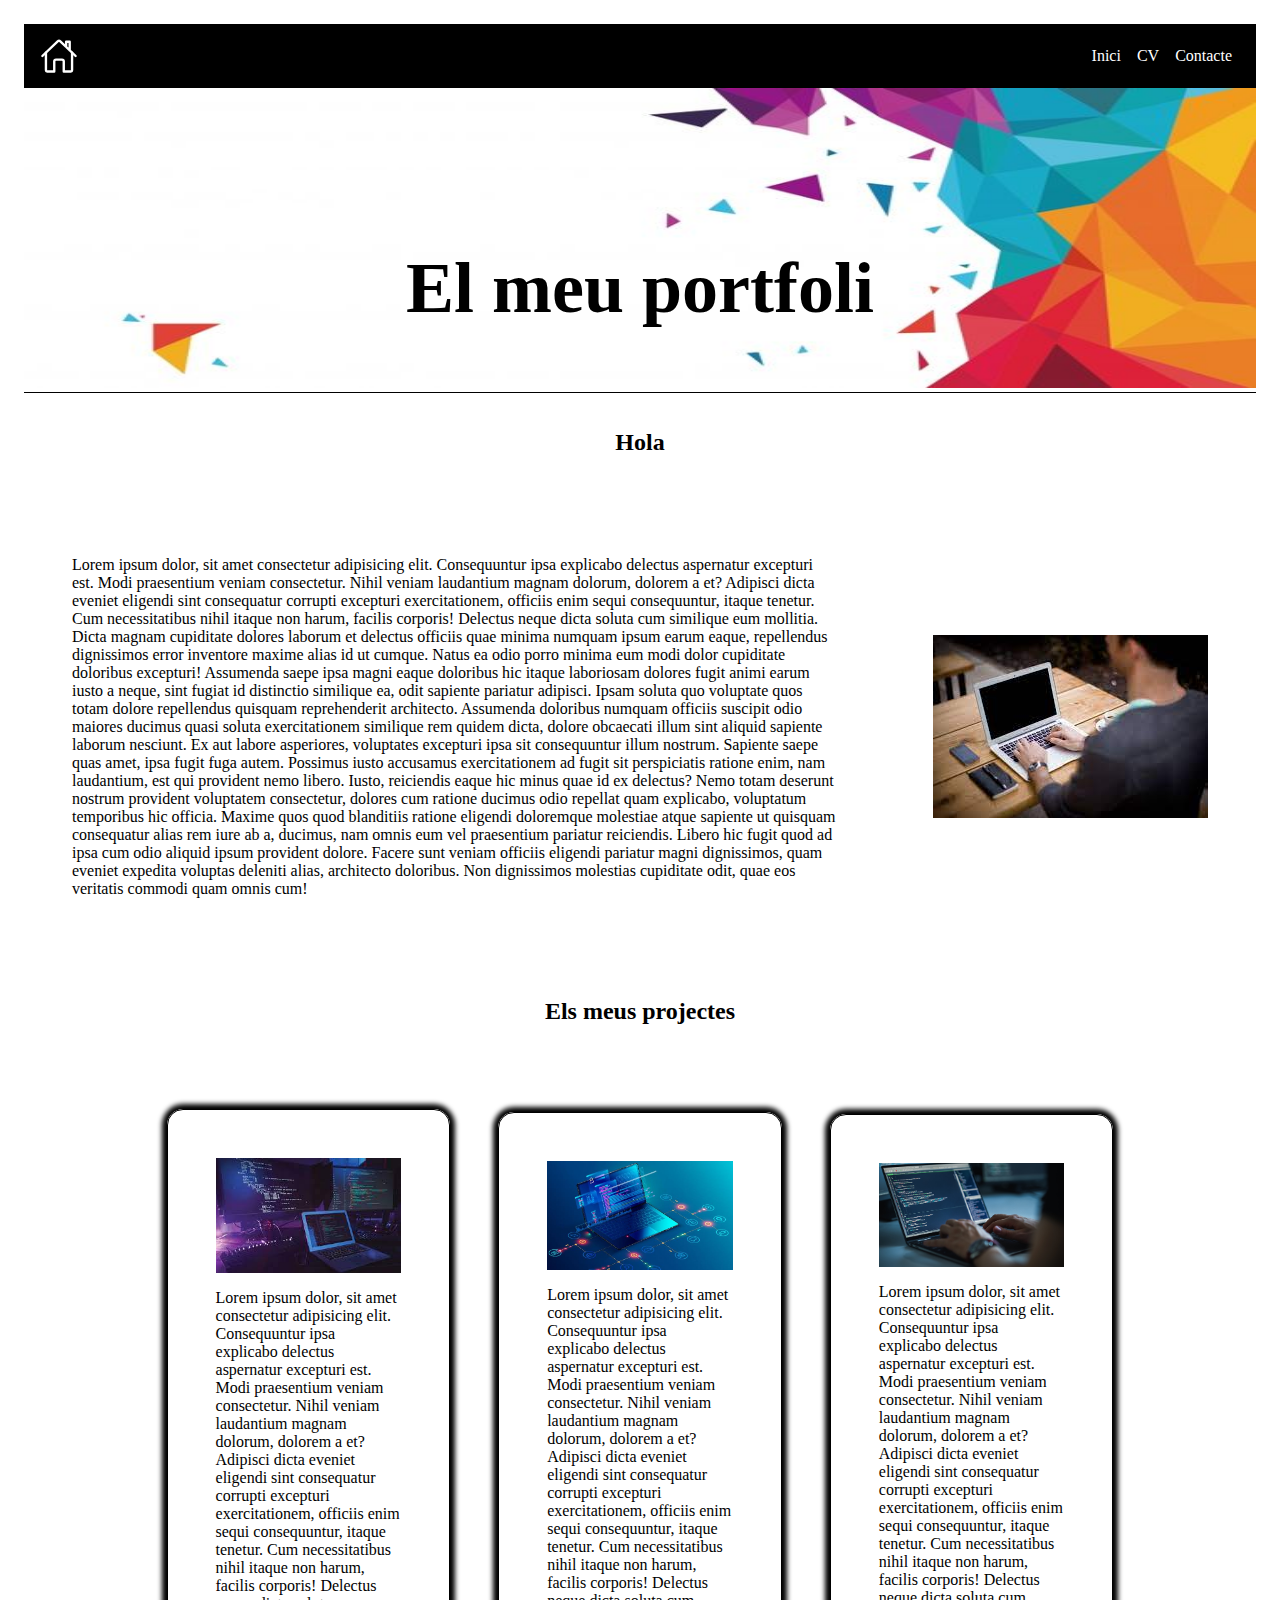
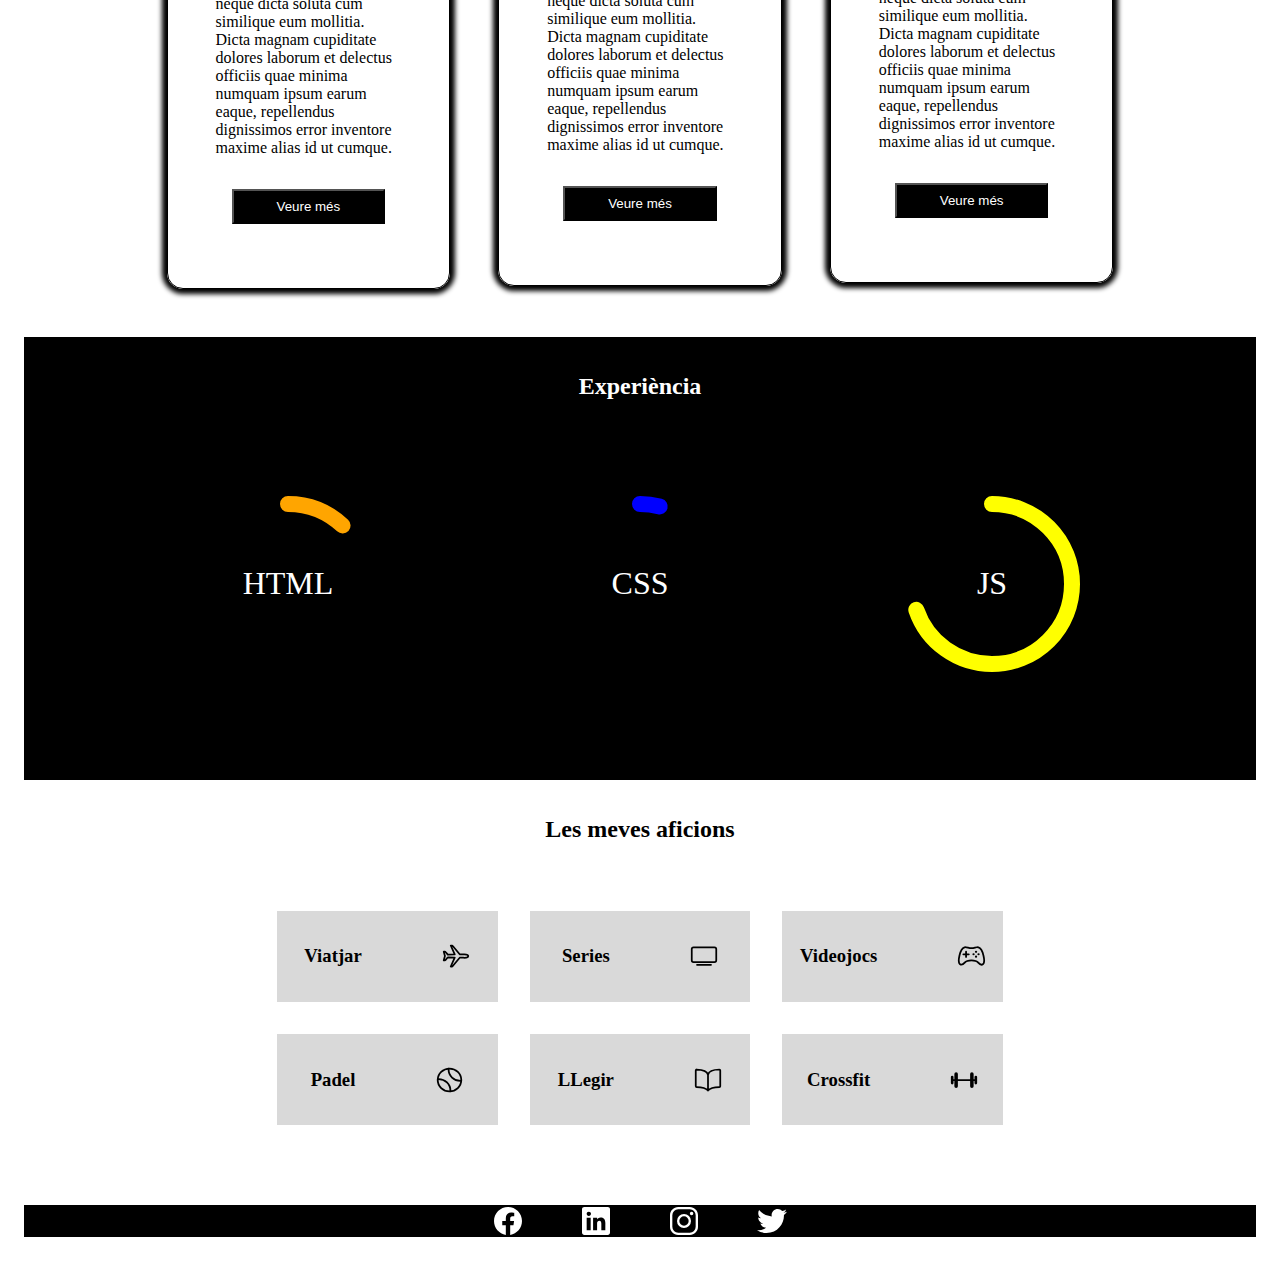
<file: Projecte_UOC_CV/index.html>
<!DOCTYPE html>
<html lang="en">
  <head>
    <meta charset="UTF-8" />
    <meta http-equiv="X-UA-Compatible" content="IE=edge" />
    <meta name="viewport" content="width=device-width, initial-scale=1.0" />
    <link rel="stylesheet" href="css\style.css" />
    <title>CV Pep Pallarés - Index</title>
  </head>
</html>
<body>
  <nav class="navBar">
    <img class="navLogo" src="assets\img\home-outline.svg" alt="home" />
    <ul class="navUl">
      <li class="navLi"><a class="navItem" href="/index.html">Inici</a></li>
      <li class="navLi"><a class="navItem" href="/cv.html">CV</a></li>
      <li class="navLi"><a class="navItem" href="/contacte.html">Contacte</a></li>
    </ul>
  </nav>

  <header>
    <div class="containerHeader">
      <img class="imgHeader" src="assets\img\bannerIndex.jpg" alt="bannerIndex" />
      <h1 class="titleHeader">El meu portfoli</h1>
    </div>
  </header>

  <section class="gridIndex">
    <h2 class="gridHeader">Hola</h2>
    <p class="gridColumnWide">
      Lorem ipsum dolor, sit amet consectetur adipisicing elit. Consequuntur ipsa explicabo delectus aspernatur excepturi est. Modi praesentium veniam
      consectetur. Nihil veniam laudantium magnam dolorum, dolorem a et? Adipisci dicta eveniet eligendi sint consequatur corrupti excepturi
      exercitationem, officiis enim sequi consequuntur, itaque tenetur. Cum necessitatibus nihil itaque non harum, facilis corporis! Delectus neque
      dicta soluta cum similique eum mollitia. Dicta magnam cupiditate dolores laborum et delectus officiis quae minima numquam ipsum earum eaque,
      repellendus dignissimos error inventore maxime alias id ut cumque. Natus ea odio porro minima eum modi dolor cupiditate doloribus excepturi!
      Assumenda saepe ipsa magni eaque doloribus hic itaque laboriosam dolores fugit animi earum iusto a neque, sint fugiat id distinctio similique
      ea, odit sapiente pariatur adipisci. Ipsam soluta quo voluptate quos totam dolore repellendus quisquam reprehenderit architecto. Assumenda
      doloribus numquam officiis suscipit odio maiores ducimus quasi soluta exercitationem similique rem quidem dicta, dolore obcaecati illum sint
      aliquid sapiente laborum nesciunt. Ex aut labore asperiores, voluptates excepturi ipsa sit consequuntur illum nostrum. Sapiente saepe quas amet,
      ipsa fugit fuga autem. Possimus iusto accusamus exercitationem ad fugit sit perspiciatis ratione enim, nam laudantium, est qui provident nemo
      libero. Iusto, reiciendis eaque hic minus quae id ex delectus? Nemo totam deserunt nostrum provident voluptatem consectetur, dolores cum ratione
      ducimus odio repellat quam explicabo, voluptatum temporibus hic officia. Maxime quos quod blanditiis ratione eligendi doloremque molestiae atque
      sapiente ut quisquam consequatur alias rem iure ab a, ducimus, nam omnis eum vel praesentium pariatur reiciendis. Libero hic fugit quod ad ipsa
      cum odio aliquid ipsum provident dolore. Facere sunt veniam officiis eligendi pariatur magni dignissimos, quam eveniet expedita voluptas
      deleniti alias, architecto doloribus. Non dignissimos molestias cupiditate odit, quae eos veritatis commodi quam omnis cum!
    </p>
    <img class="gridColumnSmall" src="assets\img\working.jpg" alt="working" />
  </section>

  <section class="gridIndexCards">
    <h2 class="gridHeader">Els meus projectes</h2>

    <div class="gridColumnCard1 card">
      <img src="assets\img\works.jpg" alt="works" />
      <p>
        Lorem ipsum dolor, sit amet consectetur adipisicing elit. Consequuntur ipsa explicabo delectus aspernatur excepturi est. Modi praesentium
        veniam consectetur. Nihil veniam laudantium magnam dolorum, dolorem a et? Adipisci dicta eveniet eligendi sint consequatur corrupti excepturi
        exercitationem, officiis enim sequi consequuntur, itaque tenetur. Cum necessitatibus nihil itaque non harum, facilis corporis! Delectus neque
        dicta soluta cum similique eum mollitia. Dicta magnam cupiditate dolores laborum et delectus officiis quae minima numquam ipsum earum eaque,
        repellendus dignissimos error inventore maxime alias id ut cumque.
      </p>
      <button class="cardButton">Veure més</button>
    </div>

    <div class="gridColumnCard2 card">
      <img src="assets\img\pc.JPG" alt="working" />
      <p>
        Lorem ipsum dolor, sit amet consectetur adipisicing elit. Consequuntur ipsa explicabo delectus aspernatur excepturi est. Modi praesentium
        veniam consectetur. Nihil veniam laudantium magnam dolorum, dolorem a et? Adipisci dicta eveniet eligendi sint consequatur corrupti excepturi
        exercitationem, officiis enim sequi consequuntur, itaque tenetur. Cum necessitatibus nihil itaque non harum, facilis corporis! Delectus neque
        dicta soluta cum similique eum mollitia. Dicta magnam cupiditate dolores laborum et delectus officiis quae minima numquam ipsum earum eaque,
        repellendus dignissimos error inventore maxime alias id ut cumque.
      </p>
      <button class="cardButton">Veure més</button>
    </div>

    <div class="gridColumnCard3 card">
      <img src="assets\img\istockphoto.jpg" alt="working" />
      <p>
        Lorem ipsum dolor, sit amet consectetur adipisicing elit. Consequuntur ipsa explicabo delectus aspernatur excepturi est. Modi praesentium
        veniam consectetur. Nihil veniam laudantium magnam dolorum, dolorem a et? Adipisci dicta eveniet eligendi sint consequatur corrupti excepturi
        exercitationem, officiis enim sequi consequuntur, itaque tenetur. Cum necessitatibus nihil itaque non harum, facilis corporis! Delectus neque
        dicta soluta cum similique eum mollitia. Dicta magnam cupiditate dolores laborum et delectus officiis quae minima numquam ipsum earum eaque,
        repellendus dignissimos error inventore maxime alias id ut cumque.
      </p>
      <button class="cardButton">Veure més</button>
    </div>
  </section>

  <section class="gridIndexExp dark">
    <h2 class="gridHeader">Experiència</h2>
    <div class="gridColumnExp1">
      <svg class="round" viewbox="0 0 100 100" width="200" height="200" data-percent="10" stroke="orange" stroke-dasharray="30  1000">
        <circle cx="50" cy="50" r="40" />
      </svg>
      <p class="percent">HTML</p>
    </div>

    <div class="gridColumnExp2">
      <svg class="round" viewbox="0 0 100 100" width="200" height="200" data-percent="10" stroke="blue" stroke-dasharray="10 1000">
        <circle cx="50" cy="50" r="40" />
      </svg>
      <p class="percent">CSS</p>
    </div>

    <div class="gridColumnExp3">
      <svg class="round" viewbox="0 0 100 100" width="200" height="200" data-percent="65" stroke="yellow" stroke-dasharray="175 1000">
        <circle cx="50" cy="50" r="40" />
      </svg>
      <p class="percent">JS</p>
    </div>
  </section>

<section class="gridIndexHobbies">
  <h2 class="gridHeader">Les meves aficions</h2>
  <div class="gridColumnCard1">
    <h3>Viatjar</h3>
    <img src="assets\img\airplane-outline.svg" alt="travels">
  </div>
  <div class="gridColumnCard2">
    <h3>Series</h3>
    <img src="assets\img\tv-outline.svg" alt="series">
  </div>
  <div class="gridColumnCard3">
    <h3>Videojocs</h3>
    <img src="assets\img\game-controller-outline.svg" alt="games">
  </div>
  <div class="gridColumnCard4">
    <h3>Padel</h3>
    <img src="assets\img\tennisball-outline.svg" alt="padel">
  </div>
  <div class="gridColumnCard5">
    <h3>LLegir</h3>
    <img src="assets\img\book-outline.svg" alt="read">
  </div>
  <div class="gridColumnCard6">
    <h3>Crossfit</h3>
    <img src="assets\img\barbell-outline.svg" alt="crossfit">
  </div>
</section>

  <footer>
    <img class="footerItem" src="assets\img\logo-facebook.svg" alt="Facebook" />
    <img class="footerItem" src="assets\img\logo-linkedin.svg" alt="Linkedin" />
    <img class="footerItem" src="assets\img\logo-instagram.svg" alt="Instagram" />
    <img class="footerItem" src="assets\img\logo-twitter.svg" alt="Twitter" />
  </footer>
</body>
</file>
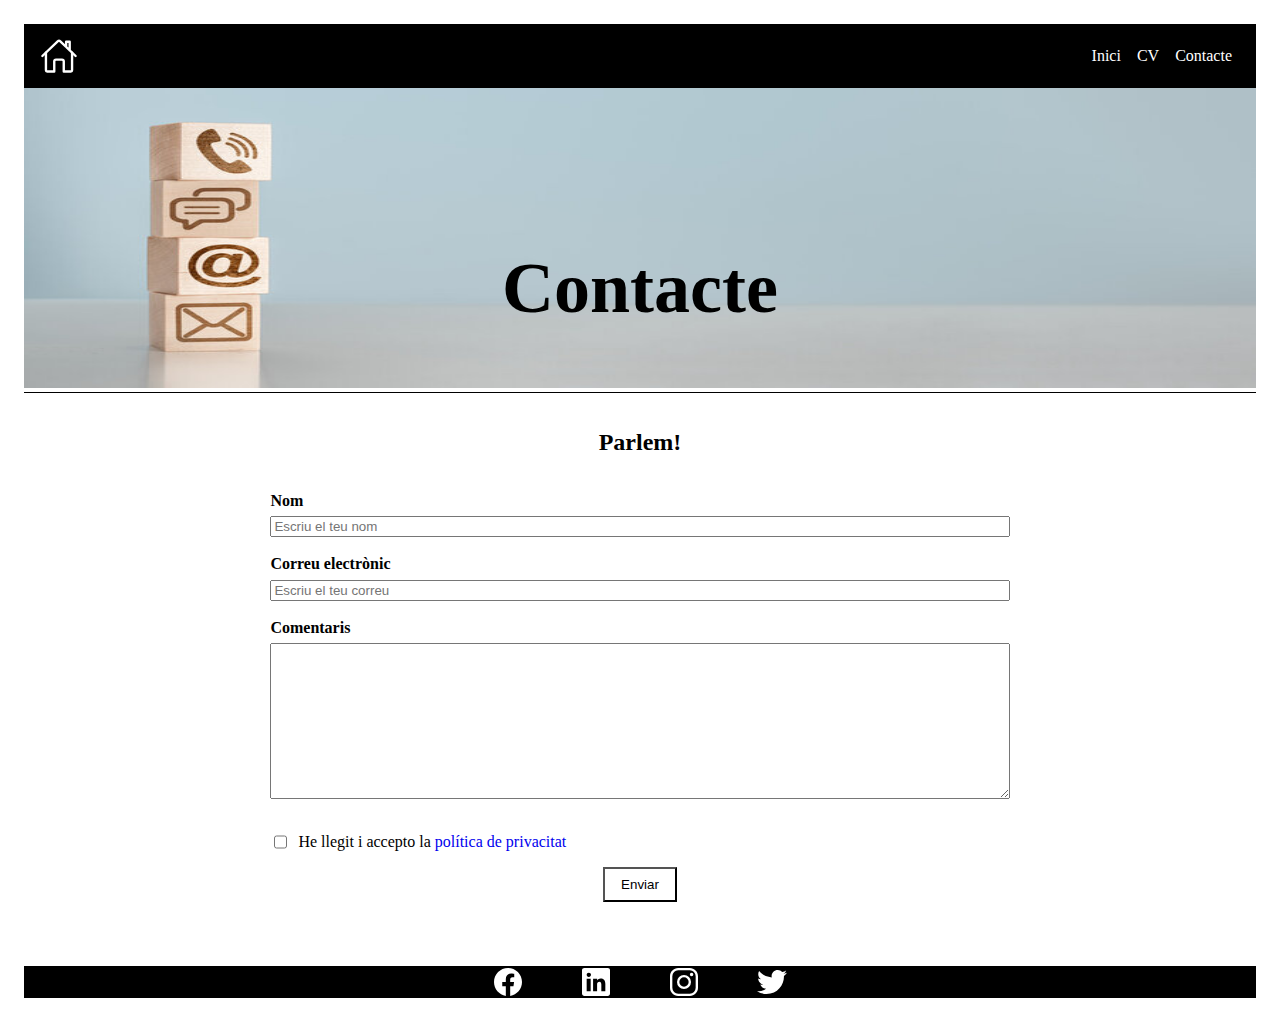
<file: Projecte_UOC_CV/contacte.html>
<!DOCTYPE html>
<html lang="en">
  <head>
    <meta charset="UTF-8" />
    <meta http-equiv="X-UA-Compatible" content="IE=edge" />
    <meta name="viewport" content="width=device-width, initial-scale=1.0" />
    <link rel="stylesheet" href="css\style.css" />
    <title>CV Pep Pallarés - Contacte</title>
  </head>
  <body>
    <nav class="navBar">
      <img class="navLogo" src="assets\img\home-outline.svg" alt="home" />
      <ul class="navUl">
        <li class="navLi"><a class="navItem" href="/index.html">Inici</a></li>
        <li class="navLi"><a class="navItem" href="/cv.html">CV</a></li>
        <li class="navLi"><a class="navItem" href="/contacte.html">Contacte</a></li>
      </ul>
    </nav>
    <header>
      <div class="containerHeader">
        <img class="imgHeader" src="assets\img\contact.jpg" alt="imgHeader" />
        <h1 class="titleHeader">Contacte</h1>
      </div>
    </header>

    <section id="contactForm">
      <h2>Parlem!</h2>

      <form class="contactForm">
        <label for="f_name">Nom</label>
        <input type="text" name="name" id="f_name" placeholder="Escriu el teu nom" />
        <br />

        <label for="f_name">Correu electrònic</label>
        <input type="email" name="email" id="f_email" placeholder="Escriu el teu correu" />
        <br />

        <label for="f_tarea">Comentaris</label>
        <textarea name="comments" id="f_tarea" cols="30" rows="10"></textarea>
        <br />
        <div class="formCheckboxLine">
          <input type="checkbox" name="accept" id="f_accept" />
          <p>He llegit i accepto la <a href="https://www.boe.es/buscar/act.php?id=BOE-A-2018-16673&p=20230221&tn=1">política de privacitat</a></p>
          <br />
        </div>
        <input class="formSendButton" type="submit" value="Enviar" />
      </form>
    </section>

    <footer>
      <img class="footerItem" src="assets\img\logo-facebook.svg" alt="Facebook" />
      <img class="footerItem" src="assets\img\logo-linkedin.svg" alt="Linkedin" />
      <img class="footerItem" src="assets\img\logo-instagram.svg" alt="Instagram" />
      <img class="footerItem" src="assets\img\logo-twitter.svg" alt="Twitter" />
    </footer>
  </body>
</html>
</file>
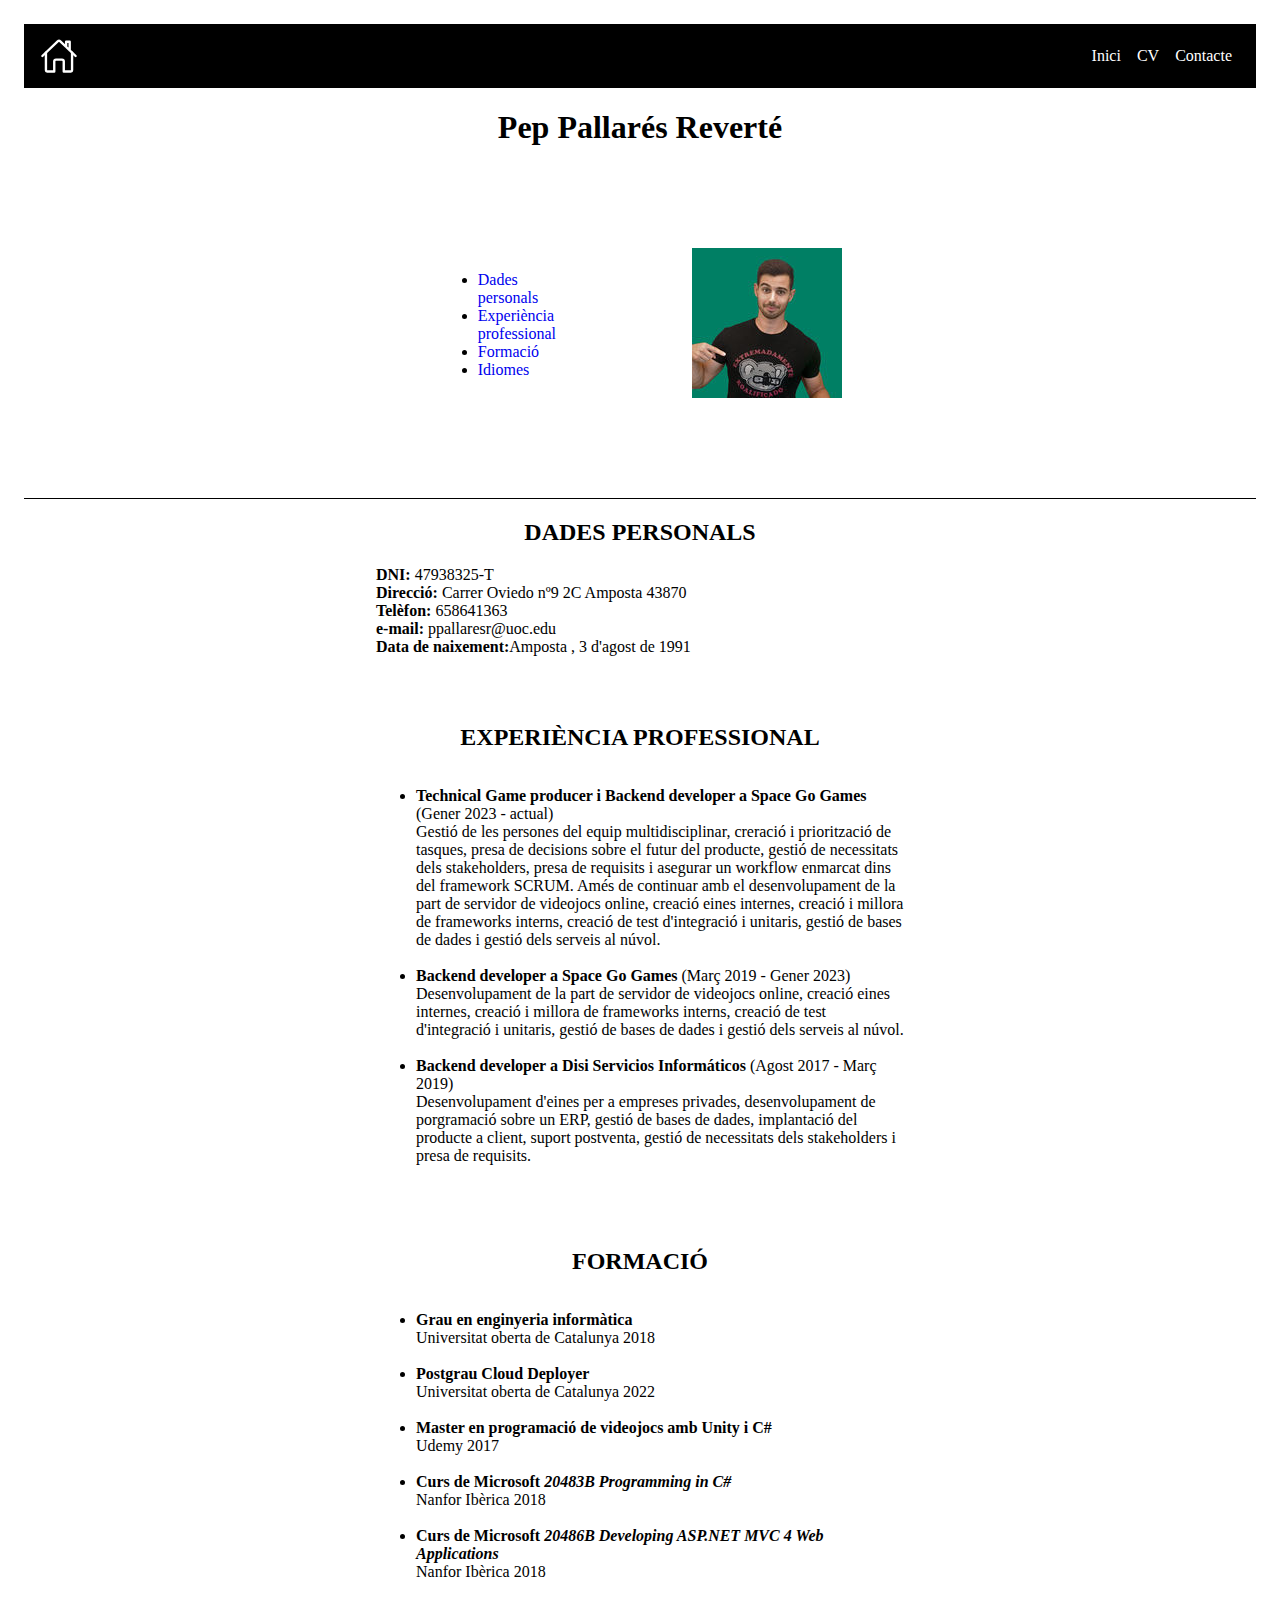
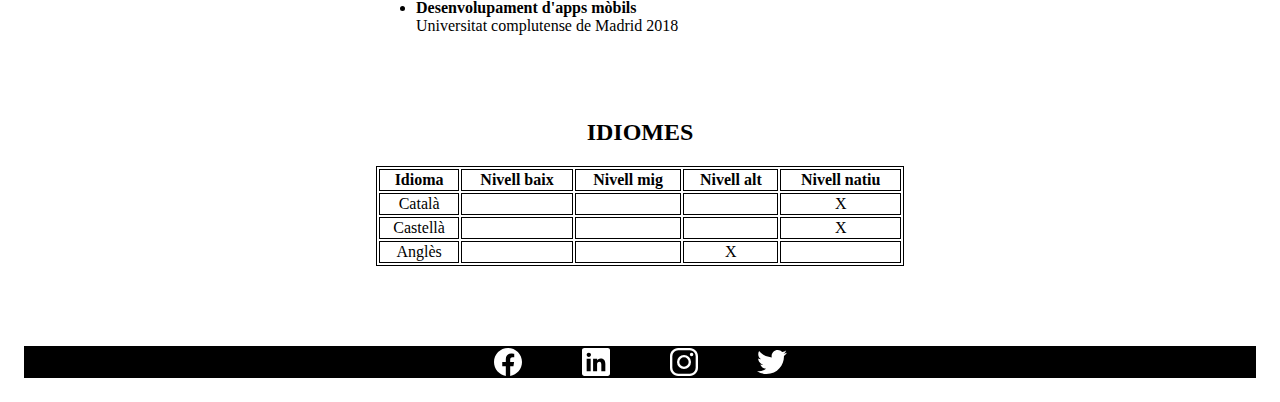
<file: Projecte_UOC_CV/cv.html>
<!DOCTYPE html>
<html lang="en">
  <head>
    <meta charset="UTF-8" />
    <meta http-equiv="X-UA-Compatible" content="IE=edge" />
    <meta name="viewport" content="width=device-width, initial-scale=1.0" />
    <link rel="stylesheet" href="css\style.css" />
    <title>CV Pep Pallarés</title>
  </head>
  <body>
    <nav class="navBar">
      <img class="navLogo" src="assets\img\home-outline.svg" alt="home" />
      <ul class="navUl">
        <li class="navLi"><a class="navItem" href="/index.html">Inici</a></li>
        <li class="navLi"><a class="navItem" href="/cv.html">CV</a></li>
        <li class="navLi"><a class="navItem" href="/contacte.html">Contacte</a></li>
      </ul>
    </nav>
    <header class="gridCVHeader">
      <h1 class="gridHeader">Pep Pallarés Reverté</h1>
      <nav class="gridColumnWide">
        <ul>
          <li><a href="#personalInformation">Dades personals</a></li>
          <li><a href="#profesionalExperience">Experiència professional</a></li>
          <li><a href="#education">Formació</a></li>
          <li><a href="#languages">Idiomes</a></li>
        </ul>
      </nav>

      <picture class="gridColumnSmall">
        <img src="assets\img\avatar.jpg" alt="Avatar" />
      </picture>
    </header>

    <section>
      <article class="cv_articles" id="personalInformation">
        <h2 class="gridHeader">DADES PERSONALS</h2>
        <span class="gridCVArticles">
          <b>DNI:</b> 47938325-T <br />
          <b>Direcció:</b> Carrer Oviedo nº9 2C Amposta 43870 <br />
          <b>Telèfon:</b> 658641363 <br />
          <b>e-mail:</b> ppallaresr@uoc.edu <br />
          <b>Data de naixement:</b>Amposta , 3 d'agost de 1991
        </span>
      </article>

      <article class="cv_articles" id="profesionalExperience">
        <h2 class="gridHeader">EXPERIÈNCIA PROFESSIONAL</h2>
        <ul class="gridCVArticles">
          <li>
            <b>Technical Game producer i Backend developer a Space Go Games</b> (Gener 2023 - actual)<br />
            <span>
              Gestió de les persones del equip multidisciplinar, creració i priorització de tasques, presa de decisions sobre el futur del producte,
              gestió de necessitats dels stakeholders, presa de requisits i asegurar un workflow enmarcat dins del framework SCRUM. Amés de continuar
              amb el desenvolupament de la part de servidor de videojocs online, creació eines internes, creació i millora de frameworks interns,
              creació de test d'integració i unitaris, gestió de bases de dades i gestió dels serveis al núvol.
            </span>
          </li>
          <br />
          <li>
            <b>Backend developer a Space Go Games</b> (Març 2019 - Gener 2023)<br />
            <span>
              Desenvolupament de la part de servidor de videojocs online, creació eines internes, creació i millora de frameworks interns, creació de
              test d'integració i unitaris, gestió de bases de dades i gestió dels serveis al núvol.
            </span>
          </li>
          <br />
          <li>
            <b>Backend developer a Disi Servicios Informáticos</b> (Agost 2017 - Març 2019)<br />
            <span>
              Desenvolupament d'eines per a empreses privades, desenvolupament de porgramació sobre un ERP, gestió de bases de dades, implantació del
              producte a client, suport postventa, gestió de necessitats dels stakeholders i presa de requisits.
            </span>
          </li>
        </ul>
      </article>

      <article class="cv_articles" id="education">
        <h2 class="gridHeader">FORMACIÓ</h2>
        <ul class="gridCVArticles">
          <li>
            <b>Grau en enginyeria informàtica</b><br />
            Universitat oberta de Catalunya 2018
          </li>
          <br />
          <li>
            <b>Postgrau Cloud Deployer</b><br />
            Universitat oberta de Catalunya 2022
          </li>
          <br />
          <li>
            <b>Master en programació de videojocs amb Unity i C#</b><br />
            Udemy 2017
          </li>
          <br />
          <li>
            <b>Curs de Microsoft <i>20483B Programming in C#</i></b
            ><br />
            Nanfor Ibèrica 2018
          </li>
          <br />
          <li>
            <b>Curs de Microsoft <i>20486B Developing ASP.NET MVC 4 Web Applications</i></b
            ><br />
            Nanfor Ibèrica 2018
          </li>
          <br />
          <li>
            <b>Desenvolupament d'apps mòbils</b><br />
            Universitat complutense de Madrid 2018
          </li>
        </ul>
      </article>

      <article class="cv_articles" id="languages">
        <h2 class="gridHeader">IDIOMES</h2>
        <table class="gridCVArticles">
          <tr>
            <th>Idioma</th>
            <th>Nivell baix</th>
            <th>Nivell mig</th>
            <th>Nivell alt</th>
            <th>Nivell natiu</th>
          </tr>
          <tr>
            <td>Català</td>
            <td></td>
            <td></td>
            <td></td>
            <td>X</td>
          </tr>
          <tr>
            <td>Castellà</td>
            <td></td>
            <td></td>
            <td></td>
            <td>X</td>
          </tr>
          <tr>
            <td>Anglès</td>
            <td></td>
            <td></td>
            <td>X</td>
            <td></td>
          </tr>
        </table>
      </article>
    </section>
    <footer>
      <img class="footerItem" src="assets\img\logo-facebook.svg" alt="Facebook" />
      <img class="footerItem" src="assets\img\logo-linkedin.svg" alt="Linkedin" />
      <img class="footerItem" src="assets\img\logo-instagram.svg" alt="Instagram" />
      <img class="footerItem" src="assets\img\logo-twitter.svg" alt="Twitter" />
    </footer>
  </body>
</html>
</file>
